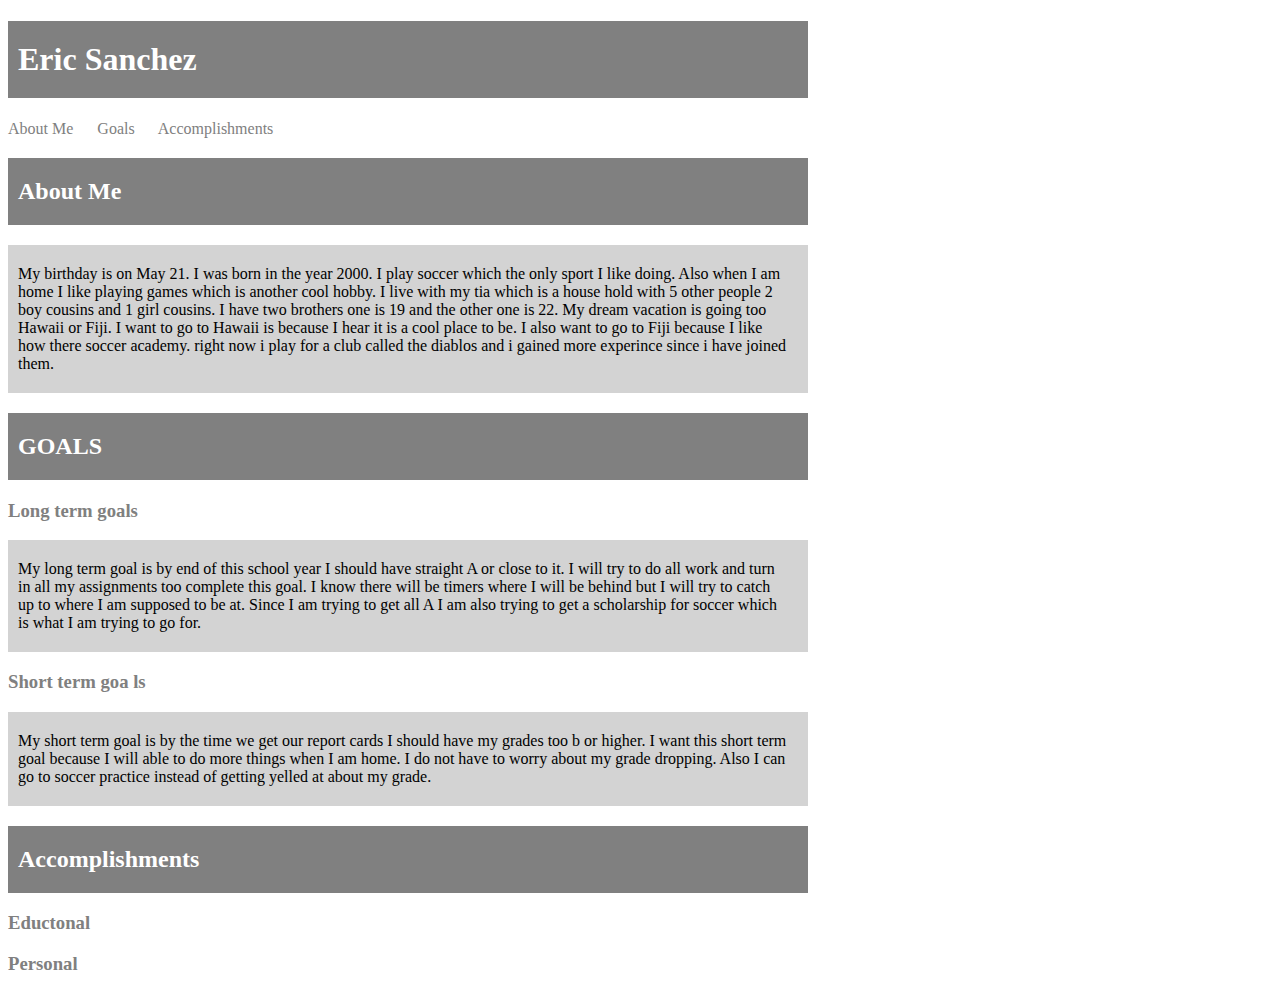
<file: index.html>
<!DOCTYPE html>
<html>
    <head>
        <title></title>
        <link rel="stylesheet" type="text/css" href="css/main.css">
    </head>
    <body>
        <h1>Eric Sanchez</h1>   
        <div id="nav">
            <a href="#aboutme">About Me</a>
            <a href="#goals">Goals</a>
            <a href="#accomplishments">Accomplishments</a>
        </div>
        
            <h2 id="aboutme">About Me</h2>
                <p>
My birthday is on May 21. I was born in the year 2000. I play soccer which the only sport I like doing. Also when I am home I like playing games which is another cool hobby. I live with my tia which is a house hold with 5 other people 2 boy cousins and 1 girl cousins. I have two brothers one is 19 and the other one is 22.
My dream vacation is going too Hawaii or Fiji. I want to go to Hawaii is because I hear it is a cool place to be. I also want to go to Fiji because I like how there soccer academy. right now i play for a club called the diablos and i gained more experince since i have joined them.
</p>
            <h2 id="goals">GOALS</h2>
                <h3>Long term goals</h3>
                    <p>
My long term goal is by end of this school year I should have straight A or close to it. I will try to do all work and turn in all my assignments too complete this goal. I know there will be timers where I will be behind but I will try to catch up to where I am supposed to be at. Since I am trying to get all A I am also trying to get a scholarship for soccer which is what I am trying to go for.
</p>
                <h3>Short term goa ls</h3>
                    <p>My short term goal is by the time we get our report cards I should have my grades too b or higher. I want this short term goal because I will able to do more things when I am home. I do not have to worry about my grade dropping. Also I can go to soccer practice instead of getting yelled at about my grade.</p>
            <h2 id="accomplishments">Accomplishments</h2>   
                <h3>Eductonal</h3>
                <h3>Personal</h3>
    </body>
</html>
</file>
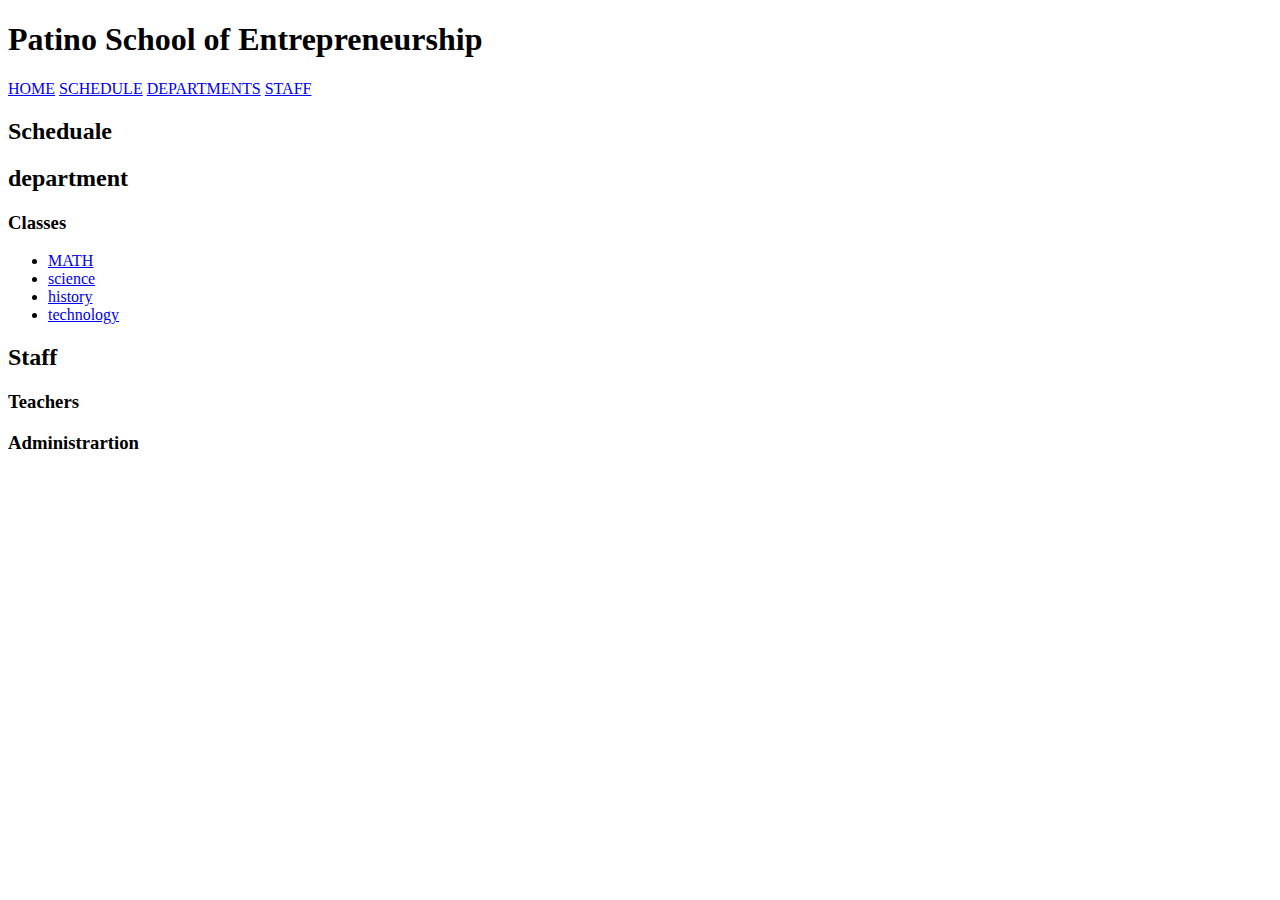
<file: headings.html>
<!DOCTYPE html>
<html>
    <head>
        <title></title>
    </head>
    <body>
        <h1>Patino School of Entrepreneurship</h1>
        <a href="https://dailyreview-christinerodriguez2010.c9.io/index.html">HOME</a> 
        <a href="https://dailyreview-christinerodriguez2010.c9.io/schedule.html">SCHEDULE</a>
        <a href="https://dailyreview-christinerodriguez2010.c9.io/departments.html">DEPARTMENTS</a>
        <a href="https://dailyreview-christinerodriguez2010.c9.io/staff.html">STAFF</a>
            <h2>Scheduale</h2>
            <h2>department</h2>
                <h3> Classes</h3>
                <ul>
                    <li> <a href="https://dailyreview-eric559.c9.io/math.html">MATH</a></li>
                    <li> <a href="https://dailyreview-eric559.c9.io/science.html">science</a></li>
                    <li> <a href="https://dailyreview-eric559.c9.io/history.html">history</a></li>
                    <li> <a href="https://dailyreview-eric559.c9.io/technology.html">technology</a></li>
                </ul>
            <h2>Staff</h2>
                <h3>Teachers</h3>
                <h3>Administrartion</h3>
    </body>
</html>
</file>
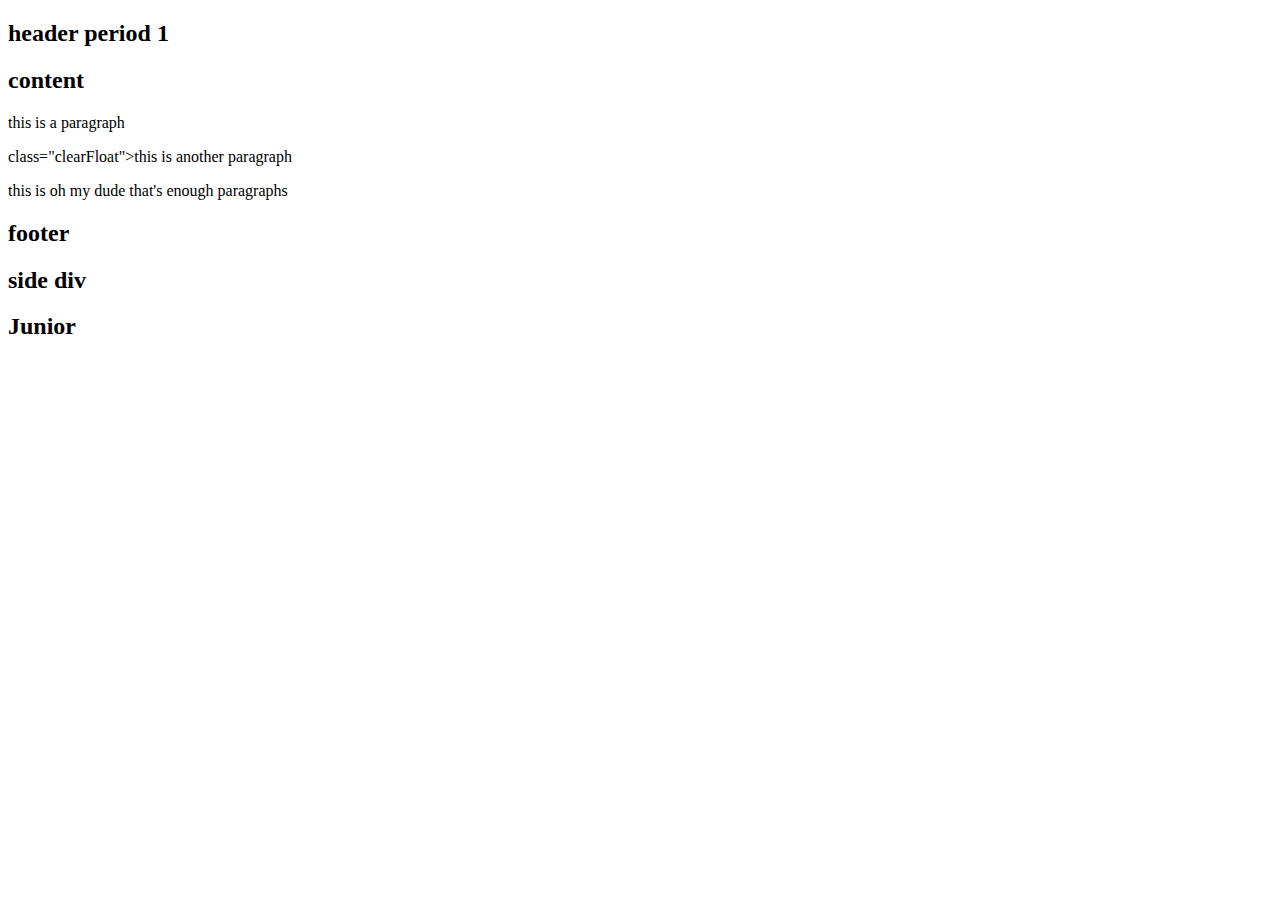
<file: indent.html>
<!doctype html>
<html lang="en">
    <head>
        <meta charset="UTF-8">
        <title>Document</title>
    </head>
    <body>
        <div id="stuff">
            <div id="header">
                <h2>header period 1</h2>
            </div>
            <div id="content">
                <h2>content</h2>
            </div>
            <p>this is a paragraph</p>
            <p>class="clearFloat">this is another paragraph</p>
            <p>this is oh my dude that's enough paragraphs</p>
            <div id="footer">
                <h2>footer</h2>
            </div>
        </div>
        </div id="side">
            <h2>side div</h2>
        </div>
        <div id="junior">
            <h2>Junior</h2>
        </div>
    </body>
</html>
</file>
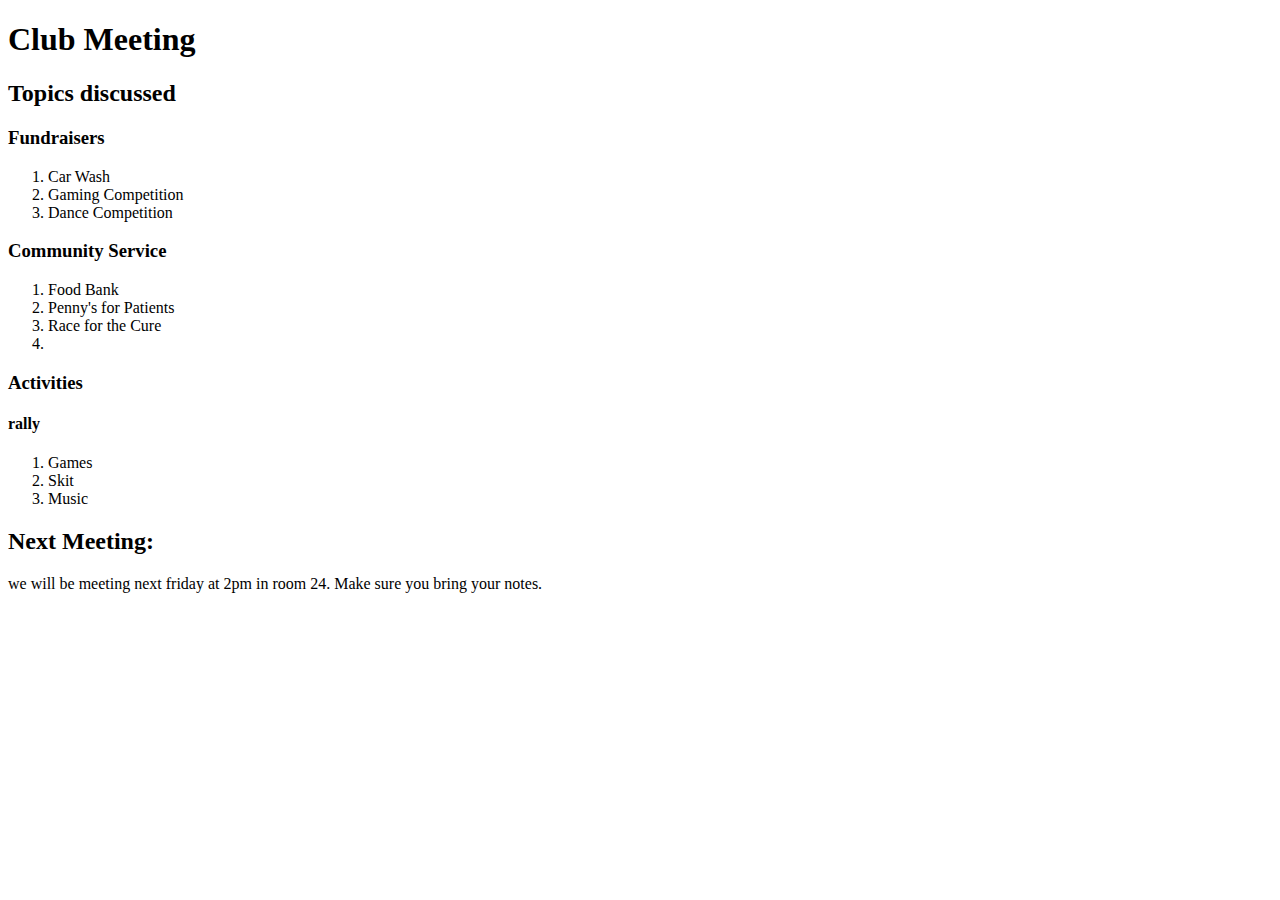
<file: list.html>
<!DOCTYPE html>
<html>
    <head>
        <title></title>
    </head>
    <body>
        <h1>Club Meeting</h1>
            <h2>Topics discussed</h2>
                <h3>Fundraisers</h3>
                    <ol>
                        <li>Car Wash</li>
                        <li>Gaming Competition</li>
                        <li>Dance Competition</li>
                    </ol>
                <h3>Community Service</h3>   
                     <ol>
                         <li>Food Bank</li>
                         <li>Penny's for Patients</li>
                         <li>Race for the Cure<li>
                     </ol>
                <h3>Activities</h3>     
                    <h4>rally</h4>
                        <ol>
                            <li>Games</li>
                            <li>Skit</li>
                            <li>Music</li>
                        </ol>
            <h2>Next Meeting:</h2>     
                <p>we will be meeting next friday at 2pm  in room 24. Make sure you bring your notes.</p>
    </body>
</html>
</file>
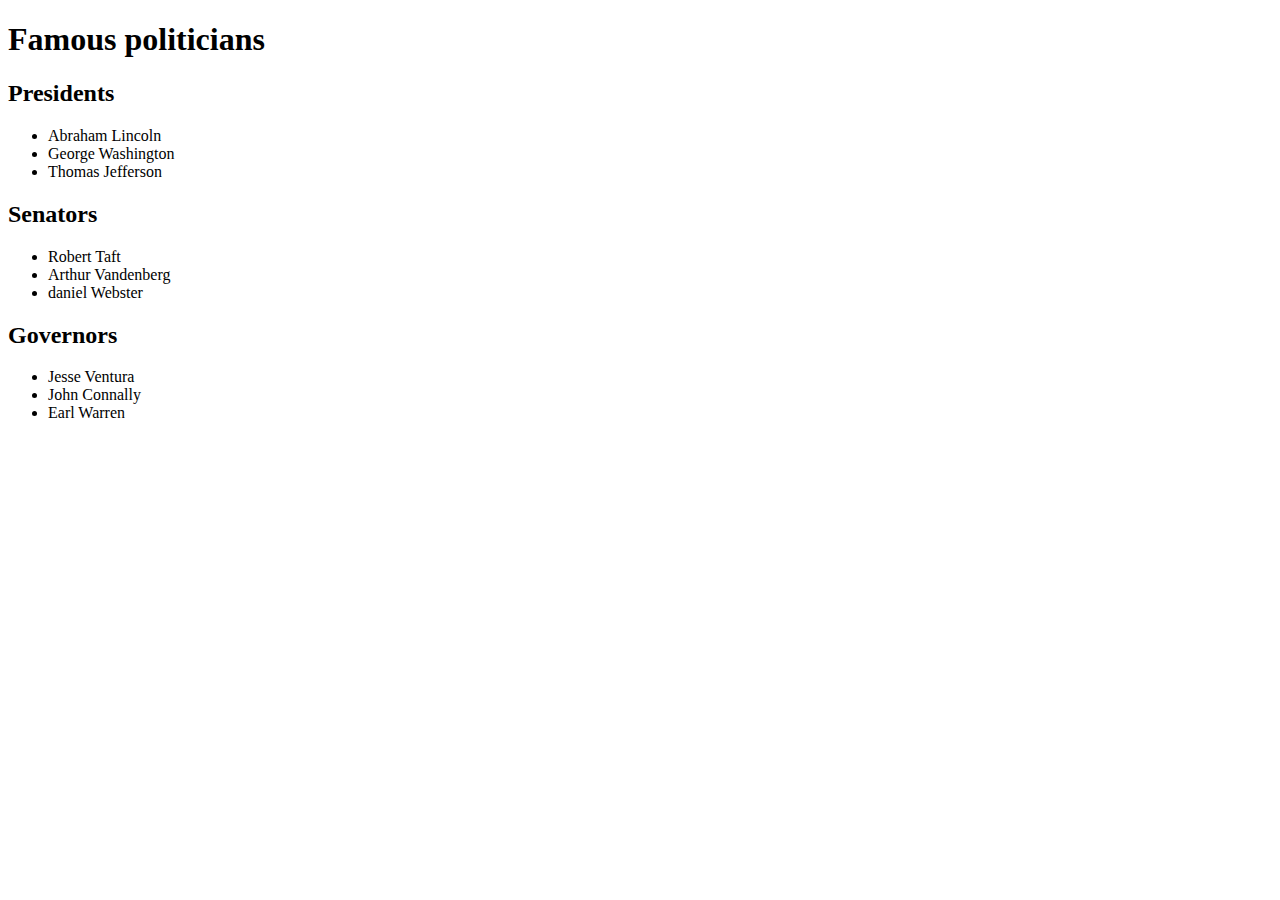
<file: outline.html>
<!DOCTYPE html>
<html>
    <head>
        <title></title>
    </head>
    <body>
        <h1>Famous politicians</h1>
            <h2>Presidents</h2>
            <ul>
                <li>Abraham Lincoln</li>
                <li>George Washington</li>
                <li>Thomas Jefferson</li>
            </ul>
            <h2>Senators</h2> 
            <ul>
                <li>Robert Taft</li>
                <li>Arthur Vandenberg</li>
                <li>daniel Webster</li>
            </ul>
            <h2>Governors </h2>
            <ul>
                <li>Jesse Ventura</li>
                <li>John Connally</li>
                <li>Earl Warren</li>
            </ul>
                
    </body>
</html>
</file>
<file: css/main.css>
body {
    width:800px;
}

p {
    background-color:lightgray;
    padding:20px 20px 20px 10px;
}

h1,h2 {
    background-color:gray;
    padding:20px 20px 20px 10px;
    color:white;
}

h3 {
    color: gray;
}
#nav a{
    text-decoration:none;
    color:gray;
    padding-right:20px;
}
</file>
